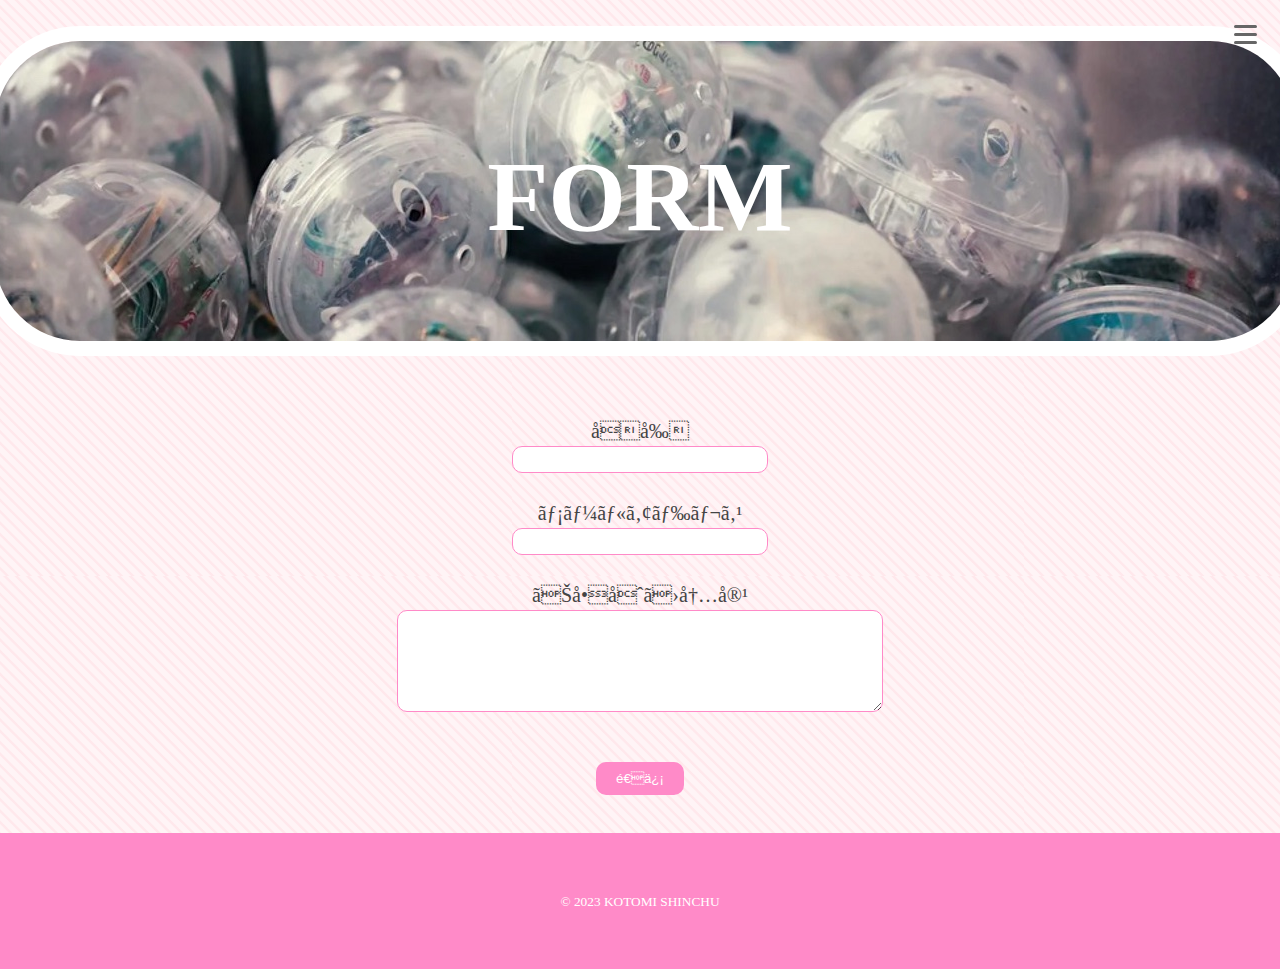
<file: form.html>
<!DOCTYPE html>
<html lang="ja">
    <head>
        <meta charset="UHF-8">
        <title>趣味 ガチャガチャ</title>
        <meta name="description" content="おすすめのガチャガチャを紹介">

        <!--フォント-->
        <link rel="preconnect" href="https://fonts.googleapis.com">
        <link rel="preconnect" href="https://fonts.gstatic.com" crossorigin>
        <link href="https://fonts.googleapis.com/css2?family=Dela+Gothic+One&display=swap" rel="stylesheet">

        <!--CSS-->
        <link rel="stylesheet" href="css/style.css"> 
        <link rel="stylesheet" href="css/form.css"> 

        <!--script-->
        <script src="js/jquery-3.6.4.min.js"></script>
        <script src="js/script.js"></script>
        <script src="js/form.js"></script>
    </head>

    <!--トップページ-->
    <body>
        <header class="page-header">
            <!--ナビゲーションメニュー-->
            <div class="openbtn"><span></span><span></span><span></span></div>
            <nav id="nav">
                <ul>
                    <li><a href="index.html">TOP</a></li>
                    <li><a href="item.html">ITEM</a></li>
                    <li><a href="form.html">FORM</a></li>
                </ul>
            </nav>
            <div class="circle-bg"></div>
        </header>

        <div id="form">
            <!--ページタイトル-->
            <main id="home" class="big-bg">
                
                <div class="div28">
                    <ul class="slide28">
                        <li><img src="/img/gacha3.jpg" height="300px" width="1300px" alt=""></li>
                        <li><img src="/img/gacha2.jpg" height="300px" width="1300px" alt=""></li>
                    </ul>
                    <h2>FORM</h2>
                </div>

                <div class="back">
                    <form action="#">
                        <div>
                            <label for="name">名前</label><br>
                            <input type="text" id="name" name="your-name">
                        </div>
                        <div>
                            <label for="email">メールアドレス</label><br>
                            <input type="email" id="email" name="your-email">
                        </div>
                        <div>
                            <label for="message">お問合せ内容</label><br>
                            <textarea name="your-message" id="message"></textarea>
                        </div>
        
                        <input type="submit" class="button" value="送信">
                    </form>
                </div> 
                
            </main>

            <!--フッター-->
            <footer>
                <p><small>&copy; 2023 KOTOMI SHINCHU</small></p> <!--&copy; は©の記述-->
            </footer>
        </div>
    </body>
</html>
</file>
<file: css/style.css>
body{
    line-height: 1.5;
    background-color: #fa95c1;
    background-image: url(/img/bo-da-.png);
    background-repeat: repeat;
    background-size: 40%;
    color: #444;
    margin: 0%;
    padding: 0%;
    text-align: center;
}

/*--ナビゲーション--*/
        /*アクティブになったエリア*/
    #nav.panelactive{
        /*position:fixed;にし、z-indexの数値を大きくして前面へ*/
        position:fixed;
        z-index: 999;
        top: 0;
        width:100%;
        height: 100vh;
    }

    /*丸の拡大*/
    .circle-bg{
        position: fixed;
        z-index:3;
        /*丸の形*/
        width: 100px;
        height: 100px;
        border-radius: 50%;
        background:#FFE8EC;
        /*丸のスタート位置と形状*/
        transform: scale(0);/*scaleをはじめは0に*/
        right:-50px;
        top:-50px;
        transition: all .6s;/*0.6秒かけてアニメーション*/
    }

    .circle-bg.circleactive{
        transform: scale(50);/*クラスが付与されたらscaleを拡大*/
    }


    #nav.panelactive{
        display: block; /*クラスが付与されたら出現*/
    }

    /*ナビゲーション*/
    #nav ul {
        opacity: 0;/*はじめは透過0*/
        /*ナビゲーション天地中央揃え※レイアウトによって調整してください。不必要なら削除*/
        position: absolute;
        z-index: 999;
        top:50%;
        left:50%;
        transform: translate(-50%,-50%);
    }

    /*背景が出現後にナビゲーションを表示*/
    #nav.panelactive ul {
        opacity:1;
    }

    /* 背景が出現後にナビゲーション li を表示※レイアウトによって調整してください。不必要なら削除*/
    #nav.panelactive ul li{
    animation-name:gnaviAnime;
    animation-duration:1s;
    animation-delay:.2s;/*0.2 秒遅らせて出現*/
    animation-fill-mode:forwards;
    opacity:0;
    }
    @keyframes gnaviAnime{
    0% {
    opacity: 0;
    }
    100% {
    opacity: 1;
    }
    }


    /*リストのレイアウト設定*/
    #nav li{
        text-align: center; 
        list-style: none;
    }

    #nav li a{
        color: #555;
        text-decoration: none;
        padding:10px;
        display: block;
        text-transform: uppercase;
        letter-spacing: 0.1em;
        font-weight: bold;
    }


    /*ボタン*/
    .openbtn{
        position:fixed;
        top:10px;
        right: 10px;
        z-index: 9999;/*ボタンを最前面に*/
        cursor: pointer;
        width: 50px;
        height:50px;
    }
        
    /*×に変化*/	
    .openbtn span{
        display: inline-block;
        transition: all .4s;
        position: absolute;
        left: 14px;
        height: 3px;
        border-radius: 2px;
        background-color: #666;
        width: 45%;
    }

    .openbtn span:nth-of-type(1) {
        top:15px;	
    }

    .openbtn span:nth-of-type(2) {
        top:23px;
    }

    .openbtn span:nth-of-type(3) {
        top:31px;
    }

    .openbtn.active span:nth-of-type(1) {
        top: 18px;
        left: 18px;
        transform: translateY(6px) rotate(-45deg);
        width: 30%;
    }

    .openbtn.active span:nth-of-type(2) {
        opacity: 0;
    }

    .openbtn.active span:nth-of-type(3){
        top: 30px;
        left: 18px;
        transform: translateY(-6px) rotate(45deg);
        width: 30%;
    }



/*--フッター--*/
    footer{
        margin: 0px;
        background: #ff8ac8;
        text-align: center; /*中央寄せ*/
        padding: 40px 0;
    }
    footer p {
        color: #fff;
    }
</file>
<file: css/form.css>
#form{
    height: 100%;
}

.slide28{
    display: flex;
    justify-content: center;
}

.slide28 ul{
    position: relative;
    
}
.slide28 li{
    position: absolute;
    list-style: none; /*リストの点を削除*/
}
.div28{
    height: 400px;
}
.div28 h2{
    margin: 0px;
    width: 50%;
    color: #FFF;
    font-size: 100px;
    position: relative;
    top: 90px;
    left: 25%;
}
.div28 img{
    border-radius: 100px; /*角を丸くする*/
    margin: 10px;
    border: 15px solid #fff;
    position: relative;
    right: 15px;

}

/*--フォーム--*/
form{
    width: 500px;
    margin: auto;
}
form div{
    margin-bottom: 25px;
}
label{
    font-size: 20px;
}
input[type="text"],
input[type="email"],
textarea{
    border: 1px #ff8ac8 solid;
    border-radius: 10px; /*角を丸くする*/
    font-size: 20px;
}
input[type="text"],
input[type="email"] {
    width: 100%;
    max-width: 250px;
}
textarea{
    width: 100%;
    max-width: 480px;
    height: 6rem;
}
input[type="submit"]{ 
    border: none;
    color: #fff;
    background-color: #ff8ac8;
    margin: 18px;
    padding: 10px 20px 10px 20px;
    border-radius: 10px; /*角を丸くする*/
    cursor: pointer;
    line-height: 1;
}
.button:hover{
    background-color: #ff6ebb; /*カーソルがのった時に色を濃くする*/
}

.back{
    margin-bottom: 20px;
}
</file>
